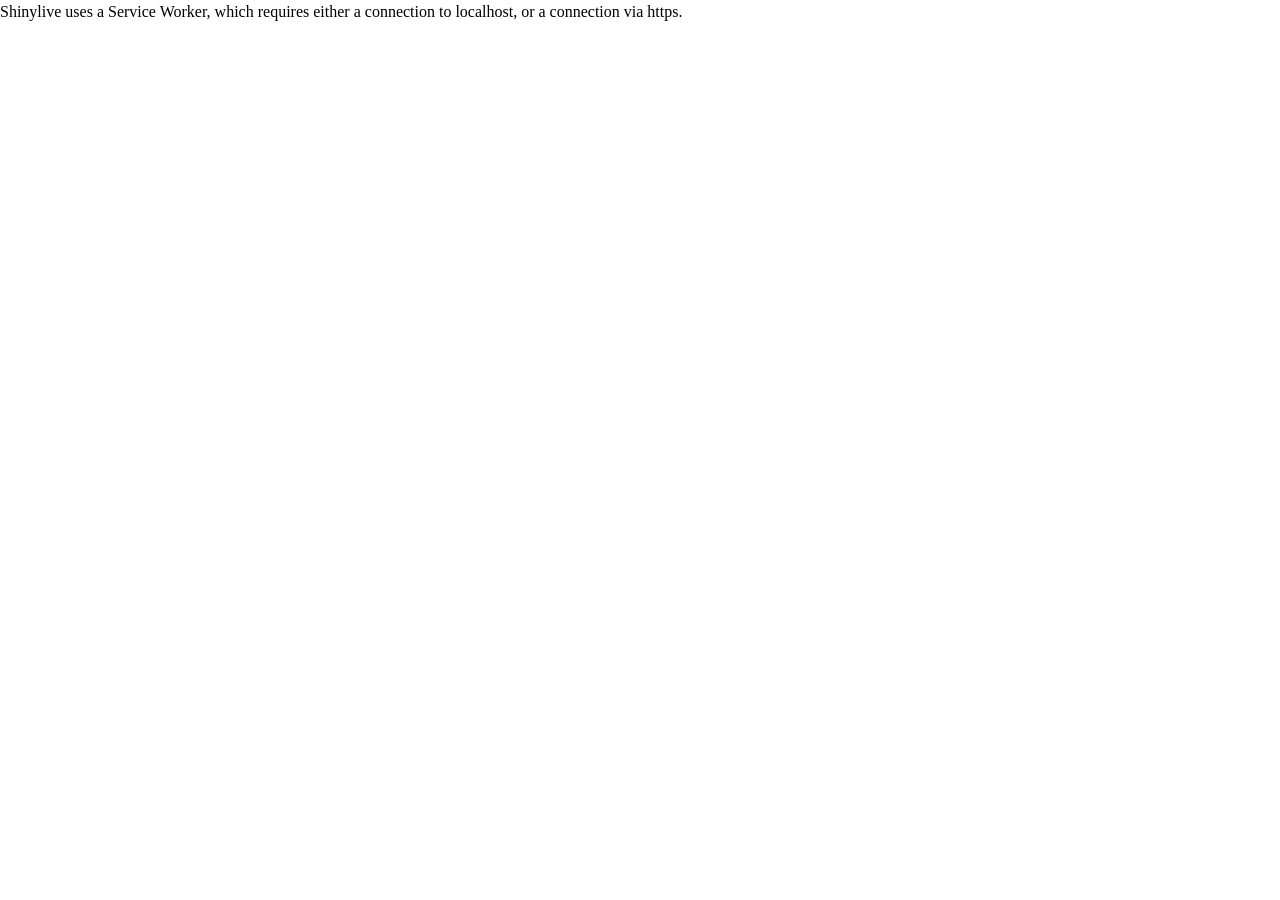
<file: pca_app/index.html>
<!doctype html>
<html lang="en">
  <head>
    <meta charset="UTF-8" />
    <meta name="viewport" content="width=device-width, initial-scale=1.0" />
    <title>Shiny App</title>
    <script
      src="./shinylive/load-shinylive-sw.js"
      type="module"
    ></script>
    <script type="module">
      import { runExportedApp } from "./shinylive/shinylive.js";

      const cleanupKey = "shinylive-cleanup-v1";

      async function resetOldShinyliveWorkers() {
        if (!("serviceWorker" in navigator)) {
          return false;
        }
        if (localStorage.getItem(cleanupKey) === "done") {
          return false;
        }

        const registrations = await navigator.serviceWorker.getRegistrations();
        const shinyliveRegistrations = registrations.filter((registration) =>
          registration.active && registration.active.scriptURL.includes("shinylive-sw.js")
        );

        if (shinyliveRegistrations.length === 0) {
          localStorage.setItem(cleanupKey, "done");
          return false;
        }

        await Promise.all(
          shinyliveRegistrations.map((registration) => registration.unregister())
        );
        localStorage.setItem(cleanupKey, "done");
        window.location.reload();
        return true;
      }

      async function startApp() {
        if (await resetOldShinyliveWorkers()) {
          return;
        }

        if ("serviceWorker" in navigator) {
          await navigator.serviceWorker.ready;
          if (!navigator.serviceWorker.controller) {
            window.location.reload();
            return;
          }
        }

        runExportedApp({
          id: "root",
          appEngine: "r",
          relPath: "",
        });
      }

      startApp();
    </script>
    <link rel="stylesheet" href="./shinylive/style-resets.css" />
    <link rel="stylesheet" href="./shinylive/shinylive.css" />
    
  </head>
  <body>
    
    <div style="height: 100vh; width: 100vw" id="root"></div>
    
  </body>
</html>
</file>
<file: pca_app/shinylive/shinylive.css>
/* Shinylive 0.10.8
// Copyright 2026 Posit, PBC */
/* src/Components/App.css */
@font-face {
  font-family: "Source Sans Pro";
  src: url("./SourceSansPro-Regular.otf-PVQ5ZP77.woff2") format("woff2");
  font-weight: normal;
  font-style: normal;
}
:root {
  --colors-grey: grey;
  --colors-blue: #007bc2;
  --colors-blue-dark: hsl(207, 69%, 35%);
  --colors-red: #c10000;
  --colors-white: white;
  --colors-bg: white;
  --colors-fg: #333;
  --font-face:
    "Source Sans Pro",
    Arial,
    Helvetica,
    sans-serif;
  --font-size: 14px;
  --font-mono-face:
    Menlo,
    Monaco,
    Consolas,
    "Liberation Mono",
    "Courier New",
    monospace;
  --font-mono-size: 12px;
  --panel-roundness: 5px;
  --button-roundness: 5px;
  --container-roundness: calc(var(--panel-roundness) * 1.4);
  --shadow-color: 0deg 0% 56%;
  --shadow-elevation-low:
    0.3px 0.4px 0.6px hsl(var(--shadow-color) / 0.34),
    0.5px 0.7px 1px -1.2px hsl(var(--shadow-color) / 0.34),
    1.2px 1.7px 2.3px -2.5px hsl(var(--shadow-color) / 0.34);
  --shadow-elevation-medium:
    0.3px 0.4px 0.6px hsl(var(--shadow-color) / 0.36),
    1px 1.4px 1.9px -0.8px hsl(var(--shadow-color) / 0.36),
    2.6px 3.4px 4.8px -1.7px hsl(var(--shadow-color) / 0.36),
    6.2px 8.3px 11.7px -2.5px hsl(var(--shadow-color) / 0.36);
}
.shinylive-container {
  --pad: 2px;
  height: 100%;
  width: 100%;
  min-height: 100px;
  min-width: 400px;
  padding: var(--pad);
  border-radius: var(--container-roundness);
  background-color: #e6e6e6;
}
.shinylive-container.viewer {
  --pad: 0;
  min-width: unset;
}
.shinylive-container > div {
  border-radius: var(--panel-roundness);
  background-color: var(--colors-bg);
}
.shinylive-example-selector {
  grid-area: exampleselector;
}
.shinylive-editor {
  grid-area: editor;
}
.shinylive-terminal {
  grid-area: terminal;
}
.shinylive-viewer {
  grid-area: viewer;
}
button {
  background-color: var(--colors-blue);
  color: var(--colors-white);
  font-family: var(--font-face);
  font-size: var(--font-size);
  border-style: solid;
  border-color: var(--colors-white);
  border-radius: var(--button-roundness);
  cursor: pointer;
  padding: 0.2rem 0.5rem;
}
button:disabled {
  cursor: default;
  background-color: #c8c8c8;
}
.shinylive-container.editor-cell {
  padding: 0;
}
.shinylive-container.editor-cell .shinylive-editor {
  border-bottom-right-radius: 0;
  border-bottom-left-radius: 0;
}
.shinylive-container.editor-cell .shinylive-output-cell {
  border-top: 2px solid #eeeff2;
  border-top-right-radius: 0;
  border-top-left-radius: 0;
}
.shinylive-container.editor-cell .shinylive-output-cell .rendered-html {
  padding: 2px 12px 3px 12px;
}
.shinylive-container.editor-cell .shinylive-output-cell pre.output-content {
  border-top-right-radius: 0;
  border-top-left-radius: 0;
  background-color: #eeeff2;
  font-size: 13px;
  line-height: 1.8;
  padding: 2px 12px 5px 12px;
  margin-bottom: 0;
  color: #666;
}
.shinylive-container.editor-cell .editor-container {
  padding: 0;
}
.shinylive-container.editor-cell .cm-scroller {
  padding: 12px 12px 4px 12px;
}

/* src/Components/ExampleSelector.css */
.shinylive-example-selector {
  padding: 3px 3px 3px 8px;
  font-family: var(--font-face);
  --indent: 8px;
  --divider-color: #f1f1f1;
}
.shinylive-example-selector > .categories {
  height: 100%;
  overflow-y: auto;
  padding: var(--indent);
}
.shinylive-example-selector > .categories .category-title {
  color: var(--colors-blue, blue);
  margin-top: calc(var(--indent) * 2);
}
.shinylive-example-selector .example {
  --v-pad: calc(var(--indent));
  --h-pad: calc(var(--indent) * 2);
  padding-left: var(--h-pad);
  padding-top: var(--v-pad);
  padding-bottom: var(--v-pad);
  cursor: default;
  position: relative;
  --sidebar-color: var(--colors-grey);
  --sidebar-indent: calc(var(--indent) / 1.3);
  --sidebar-w: 1px;
}
.shinylive-example-selector .example > a {
  text-decoration: unset;
  color: unset;
  cursor: unset;
}
.shinylive-example-selector .example:hover:not(.selected) {
  cursor: pointer;
}
.shinylive-example-selector .example.selected,
.shinylive-example-selector .example:hover {
  --sidebar-w: 4px;
}
.shinylive-example-selector .example.selected {
  --sidebar-color: var(--colors-blue, blue);
}
.shinylive-example-selector .example:before {
  content: "";
  position: absolute;
  height: 70%;
  top: 15%;
  width: var(--sidebar-w);
  border-radius: var(--button-roundness, 5px);
  left: calc(var(--sidebar-indent) - var(--sidebar-w) - 1px);
  background-color: var(--sidebar-color);
}
.shinylive-example-selector .example .title {
  font-weight: 500;
}
.shinylive-example-selector .example .about {
  color: var(--colors-grey, grey);
  font-size: small;
  font-style: italic;
  font-weight: 400;
}
.shinylive-example-selector > .categories > section > .divider {
  width: 100%;
  height: 1px;
  background-color: var(--divider-color);
}

/* src/Components/HeaderBar.css */
.HeaderBar {
  height: 30px;
  padding: 3px 8px;
  background-color: #007BC2;
  font-family: var(--font-face);
  font-size: 1.1rem;
  color: var(--colors-white);
  display: flex;
}
.HeaderBar > a.page-title {
  display: inherit;
  color: var(--colors-white);
  text-decoration: none;
  flex-direction: row;
  margin-right: auto;
}
.HeaderBar .shiny-logo {
  height: 22px;
  display: inline-block;
  margin-right: 6px;
  margin-left: 4px;
  margin-top: 1px;
}
.HeaderBar > div {
  flex-direction: row;
  margin-right: 1rem;
}
.HeaderBar button.code-run-button {
  border: none;
  font-size: 0.9rem;
  padding: 0.2rem 0.5rem;
  background-color: transparent;
  white-space: nowrap;
  fill: rgba(255, 255, 255, 0.8);
}
.HeaderBar button.code-run-button svg.shinylive-icon {
  font-size: 1em;
}
.HeaderBar button.code-run-button span.button-label {
  vertical-align: 0.15em;
  margin-left: 0.3em;
}
.HeaderBar .code-run-button:hover {
  color: var(--colors-white);
  fill: var(--colors-white);
}

/* src/Components/Icons.css */
.shinylive-icon {
  display: inline-block;
  height: 1em;
}

/* src/Components/OutputCell.css */
.shinylive-output-cell div.rendered-html table {
  border: none;
  border-collapse: collapse;
  border-spacing: 0;
  color: black;
  font-size: 90%;
  table-layout: fixed;
}
.shinylive-output-cell div.rendered-html thead {
  border-bottom: 1px solid black;
  vertical-align: bottom;
}
.shinylive-output-cell div.rendered-html tr,
.shinylive-output-cell div.rendered-html th,
.shinylive-output-cell div.rendered-html td {
  text-align: right;
  vertical-align: middle;
  padding: 0.5em 0.5em;
  line-height: normal;
  white-space: normal;
  max-width: none;
  border: none;
}
.shinylive-output-cell div.rendered-html th {
  font-weight: bold;
}
.shinylive-output-cell div.rendered-html tbody tr:nth-child(odd) {
  background: #f5f5f5;
}
.shinylive-output-cell div.rendered-html tbody tr:hover {
  background: rgba(66, 165, 245, 0.2);
}

/* src/Components/ResizableGrid/ResizableGrid.css */
.ResizableGrid {
  --pad: 2px;
  --panel-gap: 3px;
  --sizer-margin-offset: calc(-1 * var(--panel-gap));
  --expansion-scale: 3;
  height: 100%;
  width: 100%;
  min-height: 80px;
  min-width: 400px;
  display: grid;
  padding: 0;
  gap: var(--panel-gap);
  position: relative;
}
.ResizableGrid > * {
  min-width: 0;
  min-height: 0;
}
div.ResizableGrid--col-sizer,
div.ResizableGrid--row-sizer {
  opacity: 0;
  position: relative;
  transition: transform 1s 0.5s;
}
.ResizableGrid--col-sizer {
  grid-row: 1/-1;
  width: var(--panel-gap);
  margin-left: var(--sizer-margin-offset);
  height: 100%;
  cursor: ew-resize;
}
.ResizableGrid--row-sizer {
  grid-column: 1/-1;
  height: var(--panel-gap);
  margin-top: var(--sizer-margin-offset);
  width: 100%;
  cursor: ns-resize;
}
.ResizableGrid--col-sizer:hover,
.ResizableGrid--row-sizer:hover {
  z-index: 9999;
  transition: transform 0s;
}
.ResizableGrid--col-sizer:hover {
  transform: scaleX(var(--expansion-scale));
}
.ResizableGrid--row-sizer:hover {
  transform: scaleY(var(--expansion-scale));
}
div#size-detection-cell {
  width: 100%;
  height: 100%;
  grid-row: 1/-1;
  grid-column: 1/-1;
}

/* node_modules/xterm/css/xterm.css */
.xterm {
  cursor: text;
  position: relative;
  user-select: none;
  -ms-user-select: none;
  -webkit-user-select: none;
}
.xterm.focus,
.xterm:focus {
  outline: none;
}
.xterm .xterm-helpers {
  position: absolute;
  top: 0;
  z-index: 5;
}
.xterm .xterm-helper-textarea {
  padding: 0;
  border: 0;
  margin: 0;
  position: absolute;
  opacity: 0;
  left: -9999em;
  top: 0;
  width: 0;
  height: 0;
  z-index: -5;
  white-space: nowrap;
  overflow: hidden;
  resize: none;
}
.xterm .composition-view {
  background: #000;
  color: #FFF;
  display: none;
  position: absolute;
  white-space: nowrap;
  z-index: 1;
}
.xterm .composition-view.active {
  display: block;
}
.xterm .xterm-viewport {
  background-color: #000;
  overflow-y: scroll;
  cursor: default;
  position: absolute;
  right: 0;
  left: 0;
  top: 0;
  bottom: 0;
}
.xterm .xterm-screen {
  position: relative;
}
.xterm .xterm-screen canvas {
  position: absolute;
  left: 0;
  top: 0;
}
.xterm .xterm-scroll-area {
  visibility: hidden;
}
.xterm-char-measure-element {
  display: inline-block;
  visibility: hidden;
  position: absolute;
  top: 0;
  left: -9999em;
  line-height: normal;
}
.xterm.enable-mouse-events {
  cursor: default;
}
.xterm.xterm-cursor-pointer,
.xterm .xterm-cursor-pointer {
  cursor: pointer;
}
.xterm.column-select.focus {
  cursor: crosshair;
}
.xterm .xterm-accessibility,
.xterm .xterm-message {
  position: absolute;
  left: 0;
  top: 0;
  bottom: 0;
  right: 0;
  z-index: 10;
  color: transparent;
  pointer-events: none;
}
.xterm .live-region {
  position: absolute;
  left: -9999px;
  width: 1px;
  height: 1px;
  overflow: hidden;
}
.xterm-dim {
  opacity: 1 !important;
}
.xterm-underline-1 {
  text-decoration: underline;
}
.xterm-underline-2 {
  text-decoration: double underline;
}
.xterm-underline-3 {
  text-decoration: wavy underline;
}
.xterm-underline-4 {
  text-decoration: dotted underline;
}
.xterm-underline-5 {
  text-decoration: dashed underline;
}
.xterm-overline {
  text-decoration: overline;
}
.xterm-overline.xterm-underline-1 {
  text-decoration: overline underline;
}
.xterm-overline.xterm-underline-2 {
  text-decoration: overline double underline;
}
.xterm-overline.xterm-underline-3 {
  text-decoration: overline wavy underline;
}
.xterm-overline.xterm-underline-4 {
  text-decoration: overline dotted underline;
}
.xterm-overline.xterm-underline-5 {
  text-decoration: overline dashed underline;
}
.xterm-strikethrough {
  text-decoration: line-through;
}
.xterm-screen .xterm-decoration-container .xterm-decoration {
  z-index: 6;
  position: absolute;
}
.xterm-screen .xterm-decoration-container .xterm-decoration.xterm-decoration-top-layer {
  z-index: 7;
}
.xterm-decoration-overview-ruler {
  z-index: 8;
  position: absolute;
  top: 0;
  right: 0;
  pointer-events: none;
}
.xterm-decoration-top {
  z-index: 2;
  position: relative;
}

/* src/Components/Terminal.css */
.shinylive-terminal.terminal {
  height: 100%;
  position: relative;
  overflow: hidden;
  padding: 0.5rem;
  --color: #333;
  --background: white;
  --size: 1;
  --font:
    Menlo,
    Monaco,
    Consolas,
    "Liberation Mono",
    "Courier New",
    monospace;
}
.xterm {
  padding: 8px;
}

/* src/Components/LoadingAnimation.css */
.loading-animation {
  --animation-start-color: #fafafa;
  --animation-end-color: #cccccc;
  --hex-width: 16px;
  background-color: inherit;
  box-shadow: inherit;
  text-align: center;
  font-size: 0;
  -webkit-animation: loading-animation-fade-in 1s;
  animation: loading-animation-fade-in 1s;
}
.loading-animation .hex {
  display: inline-block;
  position: relative;
  width: var(--hex-width);
  height: calc(0.57735 * var(--hex-width));
  margin: calc(0.216 * var(--hex-width)) calc(var(--hex-width) / 12);
  background-color: var(--animation-start-color);
  vertical-align: middle;
  -webkit-animation: loading-animation-pulse 3.75s infinite;
  animation: loading-animation-pulse 3.75s infinite;
}
.loading-animation .hex::before,
.loading-animation .hex::after {
  content: "";
  display: block;
  position: absolute;
  width: calc(0.7071 * var(--hex-width));
  height: calc(0.7071 * var(--hex-width));
  background-color: inherit;
  transform-origin: 0 0;
  transform: scaleY(0.57735) rotate(-45deg);
  animation: inherit;
}
.loading-animation .hex::before {
  top: 0;
}
.loading-animation .hex::after {
  top: calc(0.57735 * var(--hex-width));
}
.loading-animation .hex:nth-of-type(2n) {
  -webkit-animation-delay: 0s;
  animation-delay: 0s;
}
.loading-animation .hex:nth-of-type(2n+1) {
  -webkit-animation-delay: -1.1s;
  animation-delay: -1.05s;
}
.loading-animation .hex:nth-of-type(2n+2) {
  -webkit-animation-delay: -1.97s;
  animation-delay: -1.97s;
}
.loading-animation .hex:nth-of-type(2n+3) {
  -webkit-animation-delay: -1.8s;
  animation-delay: -1.8s;
}
.loading-animation .hex:nth-of-type(2n+4) {
  -webkit-animation-delay: -1.1s;
  animation-delay: -1.1s;
}
.loading-animation .hex:nth-of-type(2n+5) {
  -webkit-animation-delay: -1.1s;
  animation-delay: -1.1s;
}
.loading-animation .hex:nth-of-type(2n+6) {
  -webkit-animation-delay: -1.8s;
  animation-delay: -1.8s;
}
.loading-animation .hex:nth-of-type(2n+7) {
  -webkit-animation-delay: -1.7s;
  animation-delay: -1.7s;
}
.loading-animation .hex:nth-of-type(2n+8) {
  -webkit-animation-delay: -1.2s;
  animation-delay: -1.2s;
}
.loading-animation .hex:nth-of-type(2n+9) {
  -webkit-animation-delay: -1.3s;
  animation-delay: -1.3s;
}
.loading-animation .hex:nth-of-type(2n+11) {
  -webkit-animation-delay: -1.6s;
  animation-delay: -1.6s;
}
.loading-animation .hex:nth-of-type(2n+12) {
  -webkit-animation-delay: -1.6s;
  animation-delay: -1.6s;
}
.loading-animation .hex:nth-of-type(2n+13) {
  -webkit-animation-delay: -1.3s;
  animation-delay: -1.3s;
}
.loading-animation .hex:nth-of-type(2n+14) {
  -webkit-animation-delay: -1.3s;
  animation-delay: -1.3s;
}
.loading-animation .hex:nth-of-type(2n+15) {
  -webkit-animation-delay: -1.5s;
  animation-delay: -1.5s;
}
.loading-animation .hex:nth-of-type(2n+16) {
  -webkit-animation-delay: -1.5s;
  animation-delay: -1.5s;
}
.loading-animation .hex:nth-of-type(2n+17) {
  -webkit-animation-delay: -1.3s;
  animation-delay: -1.3s;
}
.loading-animation .hex:nth-of-type(2n+18) {
  -webkit-animation-delay: -1.4s;
  animation-delay: -1.4s;
}
.loading-animation .hex:nth-of-type(2n+19) {
  -webkit-animation-delay: -1.45s;
  animation-delay: -1.45s;
}
.loading-animation .spacer {
  display: inline-block;
  width: calc(var(--hex-width) * 14 / 12);
}
@keyframes loading-animation-pulse {
  0% {
    background-color: var(--animation-start-color);
  }
  50% {
    background-color: var(--animation-end-color);
  }
  100% {
    background-color: var(--animation-start-color);
  }
}
@keyframes loading-animation-fade-in {
  0% {
    opacity: 0;
  }
  20% {
    opacity: 0;
  }
  100% {
    opacity: 1;
  }
}

/* src/Components/Viewer.css */
.shinylive-viewer {
  height: 100%;
  width: 100%;
  position: relative;
}
.app-frame {
  border-radius: var(--panel-roundness);
  border: 0;
}
.shinylive-viewer iframe {
  background-color: white;
  width: 100%;
  height: 100%;
  display: block;
}
.shinylive-viewer .loading-wrapper {
  overflow: auto;
  background-color: white;
  position: absolute;
  height: 100%;
  width: 100%;
  top: 0px;
  left: 0px;
  display: flex;
  justify-content: center;
  align-items: center;
}
.shinylive-viewer .loading-wrapper.loading-wrapper-error {
  justify-content: left;
}
.shinylive-viewer .loading-wrapper .error-alert {
  text-align: center;
  font-size: 1.4rem;
  font-family: var(--font-face);
  -webkit-animation: loading-animation-fade-in 0.5s;
  animation: loading-animation-fade-in 0.5s;
}
.shinylive-viewer .loading-wrapper .error-alert .error-icon {
  display: inline-block;
  text-align: center;
  width: 85px;
  margin-bottom: 0.5rem;
}
.shinylive-viewer .loading-wrapper .error-alert .error-log {
  font-size: 0.7rem;
  text-align: left;
  padding: 0.3rem;
}
@keyframes loading-animation-fade-in {
  0% {
    opacity: 0;
  }
  100% {
    opacity: 1;
  }
}

/* node_modules/balloon-css/balloon.min.css */
:root {
  --balloon-border-radius: 2px;
  --balloon-color: rgba(16,16,16,0.95);
  --balloon-text-color: #fff;
  --balloon-font-size: 12px;
  --balloon-move: 4px;
}
button[aria-label][data-balloon-pos] {
  overflow: visible;
}
[aria-label][data-balloon-pos] {
  position: relative;
  cursor: pointer;
}
[aria-label][data-balloon-pos]:after {
  opacity: 0;
  pointer-events: none;
  transition: all 0.18s ease-out 0.18s;
  text-indent: 0;
  font-family:
    -apple-system,
    BlinkMacSystemFont,
    "Segoe UI",
    Roboto,
    Oxygen,
    Ubuntu,
    Cantarell,
    "Open Sans",
    "Helvetica Neue",
    sans-serif;
  font-weight: normal;
  font-style: normal;
  text-shadow: none;
  font-size: var(--balloon-font-size);
  background: var(--balloon-color);
  border-radius: 2px;
  color: var(--balloon-text-color);
  border-radius: var(--balloon-border-radius);
  content: attr(aria-label);
  padding: .5em 1em;
  position: absolute;
  white-space: nowrap;
  z-index: 10;
}
[aria-label][data-balloon-pos]:before {
  width: 0;
  height: 0;
  border: 5px solid transparent;
  border-top-color: var(--balloon-color);
  opacity: 0;
  pointer-events: none;
  transition: all 0.18s ease-out 0.18s;
  content: "";
  position: absolute;
  z-index: 10;
}
[aria-label][data-balloon-pos]:hover:before,
[aria-label][data-balloon-pos]:hover:after,
[aria-label][data-balloon-pos][data-balloon-visible]:before,
[aria-label][data-balloon-pos][data-balloon-visible]:after,
[aria-label][data-balloon-pos]:not([data-balloon-nofocus]):focus:before,
[aria-label][data-balloon-pos]:not([data-balloon-nofocus]):focus:after {
  opacity: 1;
  pointer-events: none;
}
[aria-label][data-balloon-pos].font-awesome:after {
  font-family:
    FontAwesome,
    -apple-system,
    BlinkMacSystemFont,
    "Segoe UI",
    Roboto,
    Oxygen,
    Ubuntu,
    Cantarell,
    "Open Sans",
    "Helvetica Neue",
    sans-serif;
}
[aria-label][data-balloon-pos][data-balloon-break]:after {
  white-space: pre;
}
[aria-label][data-balloon-pos][data-balloon-break][data-balloon-length]:after {
  white-space: pre-line;
  word-break: break-word;
}
[aria-label][data-balloon-pos][data-balloon-blunt]:before,
[aria-label][data-balloon-pos][data-balloon-blunt]:after {
  transition: none;
}
[aria-label][data-balloon-pos][data-balloon-pos=up]:hover:after,
[aria-label][data-balloon-pos][data-balloon-pos=up][data-balloon-visible]:after,
[aria-label][data-balloon-pos][data-balloon-pos=down]:hover:after,
[aria-label][data-balloon-pos][data-balloon-pos=down][data-balloon-visible]:after {
  transform: translate(-50%, 0);
}
[aria-label][data-balloon-pos][data-balloon-pos=up]:hover:before,
[aria-label][data-balloon-pos][data-balloon-pos=up][data-balloon-visible]:before,
[aria-label][data-balloon-pos][data-balloon-pos=down]:hover:before,
[aria-label][data-balloon-pos][data-balloon-pos=down][data-balloon-visible]:before {
  transform: translate(-50%, 0);
}
[aria-label][data-balloon-pos][data-balloon-pos*=-left]:after {
  left: 0;
}
[aria-label][data-balloon-pos][data-balloon-pos*=-left]:before {
  left: 5px;
}
[aria-label][data-balloon-pos][data-balloon-pos*=-right]:after {
  right: 0;
}
[aria-label][data-balloon-pos][data-balloon-pos*=-right]:before {
  right: 5px;
}
[aria-label][data-balloon-pos][data-balloon-po*=-left]:hover:after,
[aria-label][data-balloon-pos][data-balloon-po*=-left][data-balloon-visible]:after,
[aria-label][data-balloon-pos][data-balloon-pos*=-right]:hover:after,
[aria-label][data-balloon-pos][data-balloon-pos*=-right][data-balloon-visible]:after {
  transform: translate(0, 0);
}
[aria-label][data-balloon-pos][data-balloon-po*=-left]:hover:before,
[aria-label][data-balloon-pos][data-balloon-po*=-left][data-balloon-visible]:before,
[aria-label][data-balloon-pos][data-balloon-pos*=-right]:hover:before,
[aria-label][data-balloon-pos][data-balloon-pos*=-right][data-balloon-visible]:before {
  transform: translate(0, 0);
}
[aria-label][data-balloon-pos][data-balloon-pos^=up]:before,
[aria-label][data-balloon-pos][data-balloon-pos^=up]:after {
  bottom: 100%;
  transform-origin: top;
  transform: translate(0, var(--balloon-move));
}
[aria-label][data-balloon-pos][data-balloon-pos^=up]:after {
  margin-bottom: 10px;
}
[aria-label][data-balloon-pos][data-balloon-pos=up]:before,
[aria-label][data-balloon-pos][data-balloon-pos=up]:after {
  left: 50%;
  transform: translate(-50%, var(--balloon-move));
}
[aria-label][data-balloon-pos][data-balloon-pos^=down]:before,
[aria-label][data-balloon-pos][data-balloon-pos^=down]:after {
  top: 100%;
  transform: translate(0, calc(var(--balloon-move) * -1));
}
[aria-label][data-balloon-pos][data-balloon-pos^=down]:after {
  margin-top: 10px;
}
[aria-label][data-balloon-pos][data-balloon-pos^=down]:before {
  width: 0;
  height: 0;
  border: 5px solid transparent;
  border-bottom-color: var(--balloon-color);
}
[aria-label][data-balloon-pos][data-balloon-pos=down]:after,
[aria-label][data-balloon-pos][data-balloon-pos=down]:before {
  left: 50%;
  transform: translate(-50%, calc(var(--balloon-move) * -1));
}
[aria-label][data-balloon-pos][data-balloon-pos=left]:hover:after,
[aria-label][data-balloon-pos][data-balloon-pos=left][data-balloon-visible]:after,
[aria-label][data-balloon-pos][data-balloon-pos=right]:hover:after,
[aria-label][data-balloon-pos][data-balloon-pos=right][data-balloon-visible]:after {
  transform: translate(0, -50%);
}
[aria-label][data-balloon-pos][data-balloon-pos=left]:hover:before,
[aria-label][data-balloon-pos][data-balloon-pos=left][data-balloon-visible]:before,
[aria-label][data-balloon-pos][data-balloon-pos=right]:hover:before,
[aria-label][data-balloon-pos][data-balloon-pos=right][data-balloon-visible]:before {
  transform: translate(0, -50%);
}
[aria-label][data-balloon-pos][data-balloon-pos=left]:after,
[aria-label][data-balloon-pos][data-balloon-pos=left]:before {
  right: 100%;
  top: 50%;
  transform: translate(var(--balloon-move), -50%);
}
[aria-label][data-balloon-pos][data-balloon-pos=left]:after {
  margin-right: 10px;
}
[aria-label][data-balloon-pos][data-balloon-pos=left]:before {
  width: 0;
  height: 0;
  border: 5px solid transparent;
  border-left-color: var(--balloon-color);
}
[aria-label][data-balloon-pos][data-balloon-pos=right]:after,
[aria-label][data-balloon-pos][data-balloon-pos=right]:before {
  left: 100%;
  top: 50%;
  transform: translate(calc(var(--balloon-move) * -1), -50%);
}
[aria-label][data-balloon-pos][data-balloon-pos=right]:after {
  margin-left: 10px;
}
[aria-label][data-balloon-pos][data-balloon-pos=right]:before {
  width: 0;
  height: 0;
  border: 5px solid transparent;
  border-right-color: var(--balloon-color);
}
[aria-label][data-balloon-pos][data-balloon-length]:after {
  white-space: normal;
}
[aria-label][data-balloon-pos][data-balloon-length=small]:after {
  width: 80px;
}
[aria-label][data-balloon-pos][data-balloon-length=medium]:after {
  width: 150px;
}
[aria-label][data-balloon-pos][data-balloon-length=large]:after {
  width: 260px;
}
[aria-label][data-balloon-pos][data-balloon-length=xlarge]:after {
  width: 380px;
}
@media screen and (max-width: 768px) {
  [aria-label][data-balloon-pos][data-balloon-length=xlarge]:after {
    width: 90vw;
  }
}
[aria-label][data-balloon-pos][data-balloon-length=fit]:after {
  width: 100%;
}

/* src/Components/Editor.css */
.shinylive-editor {
  --bg-light-shade-color: #f6f6f6;
  --button-gray-color: #999;
  --button-hover-color: #hsl(207, 69%, 25%);
  --border-color: #aaa;
  --pad: 5px;
  display: grid;
  grid-template-rows: auto 1fr;
  grid-template-areas: "header" "editor";
  position: relative;
}
.ResizableGrid.editor-viewer.layout-vertical:not(.been-dragged) > .shinylive-editor {
  max-height: 800px;
}
.editor-header {
  grid-area: header;
}
.editor-container {
  grid-area: editor;
}
.shinylive-editor > div {
  min-width: 0;
  min-height: 0;
}
.editor-header {
  display: flex;
  padding-top: var(--pad);
  padding-left: var(--pad);
  padding-right: var(--pad);
  justify-content: space-between;
  align-items: flex-end;
  border-bottom: 1px solid var(--border-color);
}
.editor-files > button {
  font-size: 14px;
  font-family: var(--font-face);
  height: 26px;
  background-color: var(--bg-light-shade-color);
  color: #444;
  border: 1px solid #ddd;
  border-top-left-radius: 3px;
  border-top-right-radius: 3px;
  border-bottom: none;
  border-bottom-left-radius: 0;
  border-bottom-right-radius: 0;
  padding: 0 2px;
}
.editor-files button svg {
  vertical-align: unset;
}
.editor-filename {
  padding: 0 4px;
}
.editor-files > button.selected {
  color: black;
  background-color: var(--colors-bg);
  border-color: var(--border-color);
  position: relative;
  cursor: text;
}
.editor-files > button.selected::after {
  content: "";
  width: 100%;
  height: 4px;
  background-color: var(--colors-bg);
  position: absolute;
  bottom: -3px;
  left: 0;
  border-bottom-color: var(--colors-bg);
}
.editor-files > button.selected > input {
  width: 100%;
  font-size: 14px;
  font-family: var(--font-face);
  height: 26px;
  position: absolute;
  left: 4px;
  bottom: -0.5px;
  outline: none;
  border: none;
  color: var(--colors-blue);
  background-color: transparent;
}
.editor-files > button.selected > input.invalid-filename {
  color: var(--colors-red);
}
.editor-files > button > .editor-closebutton {
  width: 1.2rem;
  display: inline-block;
  color: var(--button-gray-color);
  font-weight: bold;
}
.editor-files > button.selected > .editor-closebutton + input {
  width: calc(100% - 21px);
}
.editor-files > .editor-addtab {
  border-color: rgba(0, 0, 0, 0);
  display: inline-block;
  line-height: 1rem;
  margin-left: 0.5rem;
  padding: 0;
}
.editor-files .editor-addbutton,
.editor-files .editor-uploadbutton {
  display: inline-block;
  color: var(--button-gray-color);
  fill: var(--button-gray-color);
  background-color: inherit;
  font-size: 1.2rem;
  font-weight: bold;
  padding: 0 0.3rem;
}
.editor-files .editor-uploadbutton {
  font-size: 0.7rem;
}
.editor-files .editor-closebutton:hover,
.editor-files .editor-addbutton:hover,
.editor-files .editor-uploadbutton:hover {
  color: var(--button-hover-color);
  fill: var(--button-hover-color);
  cursor: pointer;
}
.editor-container {
  padding: var(--pad);
  position: relative;
}
.editor-container .cm-editor {
  height: 100%;
}
.editor-container .cm-editor.cm-focused {
  outline: none;
}
.editor-container .cm-editor .cm-scroller {
  font-family: var(--font-mono-face);
  font-size: var(--font-mono-size);
}
.editor-container .cm-gutters {
  color: #aaa;
  background-color: var(--colors-bg);
  border-right: 1px solid #eee;
  padding-right: 4px;
}
.editor-container .cm-activeLineGutter {
  background-color: var(--colors-bg);
}
.editor-container .cm-tooltip {
  font-family: var(--font-face);
  font-size: var(--font-size);
}
.editor-container .cm-tooltip code {
  font-family: var(--font-mono-face);
  font-size: var(--font-mono-size);
  white-space: pre-wrap;
}
.editor-container .cm-diagnostic {
  font-family: var(--font-mono-face);
  font-size: var(--font-mono-size);
}
.editor-container .cm-signature-signature {
  font-family: var(--font-mono-face);
}
.editor-container .docstring {
  padding: 3px 6px;
  max-width: 650px;
  max-height: 300px;
  overflow-y: auto;
}
.editor-container .docstring pre {
  white-space: pre-wrap;
}
.editor-container .docstring h2 {
  font-size: 1.2em;
  font-weight: 600;
}
.shinylive-editor button.code-run-button {
  border: none;
  font-size: 0.8rem;
  padding: 0.2rem 0.5rem;
  background-color: transparent;
  white-space: nowrap;
}
.shinylive-editor .code-run-button:hover {
  color: var(--button-hover-color);
  fill: var(--button-hover-color);
}
.editor-header .code-run-button {
  align-self: center;
  color: var(--button-gray-color);
  fill: var(--button-gray-color);
}
.shinylive-editor .floating-buttons .code-run-button {
  position: absolute;
  top: 0;
  right: 0;
  border: 0;
  margin-top: 5px;
  margin-right: 5px;
  opacity: 0;
}
.shinylive-editor:hover .floating-buttons .code-run-button {
  color: var(--button-gray-color);
  fill: var(--button-gray-color);
  opacity: 1;
}
.shinylive-editor .floating-buttons .code-run-button:hover {
  color: var(--button-hover-color);
  fill: var(--button-hover-color);
}

/* src/Components/ShareModal.css */
.ShareModal {
  position: absolute;
  top: 50px;
  left: 50px;
  width: 600px;
  font-family: var(--font-face);
  background: white;
  border: 1px solid #ccc;
  border-radius: 5px;
  padding: 8px 14px;
  transition: 0.4s ease-out;
  box-shadow: 0.5rem 0.5rem 2rem rgb(0 0 0 / 30%);
  z-index: 10;
}
.ShareModal .ShareModal--item {
  padding-bottom: 10px;
}
.ShareModal .ShareModal--item .ShareModal--checkbox {
  margin-left: 1em;
  font-size: 0.9em;
}
.ShareModal .ShareModal--row {
  display: flex;
}
.ShareModal .ShareModal--row label {
  display: flex;
  align-items: center;
}
.ShareModal .ShareModal--row label span {
  margin-left: 0.3em;
}
.ShareModal .ShareModal--row .ShareModal--url {
  display: inline-flex;
  position: relative;
  vertical-align: top;
  width: 100%;
}
.ShareModal .ShareModal--row .ShareModal--url .ShareModal--urlinput {
  font-family: var(--font-mono-face);
  font-size: var(--font-mono-size);
  width: 100%;
  margin-right: 12px;
}
.ShareModal-overlay {
  opacity: 0.5;
  background: #000;
  width: 100%;
  height: 100%;
  z-index: 9;
  top: 0;
  left: 0;
  position: fixed;
}
/*! Bundled license information:

xterm/css/xterm.css:
  (**
   * Copyright (c) 2014 The xterm.js authors. All rights reserved.
   * Copyright (c) 2012-2013, Christopher Jeffrey (MIT License)
   * https://github.com/chjj/term.js
   * @license MIT
   *
   * Permission is hereby granted, free of charge, to any person obtaining a copy
   * of this software and associated documentation files (the "Software"), to deal
   * in the Software without restriction, including without limitation the rights
   * to use, copy, modify, merge, publish, distribute, sublicense, and/or sell
   * copies of the Software, and to permit persons to whom the Software is
   * furnished to do so, subject to the following conditions:
   *
   * The above copyright notice and this permission notice shall be included in
   * all copies or substantial portions of the Software.
   *
   * THE SOFTWARE IS PROVIDED "AS IS", WITHOUT WARRANTY OF ANY KIND, EXPRESS OR
   * IMPLIED, INCLUDING BUT NOT LIMITED TO THE WARRANTIES OF MERCHANTABILITY,
   * FITNESS FOR A PARTICULAR PURPOSE AND NONINFRINGEMENT. IN NO EVENT SHALL THE
   * AUTHORS OR COPYRIGHT HOLDERS BE LIABLE FOR ANY CLAIM, DAMAGES OR OTHER
   * LIABILITY, WHETHER IN AN ACTION OF CONTRACT, TORT OR OTHERWISE, ARISING FROM,
   * OUT OF OR IN CONNECTION WITH THE SOFTWARE OR THE USE OR OTHER DEALINGS IN
   * THE SOFTWARE.
   *
   * Originally forked from (with the author's permission):
   *   Fabrice Bellard's javascript vt100 for jslinux:
   *   http://bellard.org/jslinux/
   *   Copyright (c) 2011 Fabrice Bellard
   *   The original design remains. The terminal itself
   *   has been extended to include xterm CSI codes, among
   *   other features.
   *)
*/
</file>
<file: splines_app/shinylive/shinylive.css>
/* Shinylive 0.10.8
// Copyright 2026 Posit, PBC */
/* src/Components/App.css */
@font-face {
  font-family: "Source Sans Pro";
  src: url("./SourceSansPro-Regular.otf-PVQ5ZP77.woff2") format("woff2");
  font-weight: normal;
  font-style: normal;
}
:root {
  --colors-grey: grey;
  --colors-blue: #007bc2;
  --colors-blue-dark: hsl(207, 69%, 35%);
  --colors-red: #c10000;
  --colors-white: white;
  --colors-bg: white;
  --colors-fg: #333;
  --font-face:
    "Source Sans Pro",
    Arial,
    Helvetica,
    sans-serif;
  --font-size: 14px;
  --font-mono-face:
    Menlo,
    Monaco,
    Consolas,
    "Liberation Mono",
    "Courier New",
    monospace;
  --font-mono-size: 12px;
  --panel-roundness: 5px;
  --button-roundness: 5px;
  --container-roundness: calc(var(--panel-roundness) * 1.4);
  --shadow-color: 0deg 0% 56%;
  --shadow-elevation-low:
    0.3px 0.4px 0.6px hsl(var(--shadow-color) / 0.34),
    0.5px 0.7px 1px -1.2px hsl(var(--shadow-color) / 0.34),
    1.2px 1.7px 2.3px -2.5px hsl(var(--shadow-color) / 0.34);
  --shadow-elevation-medium:
    0.3px 0.4px 0.6px hsl(var(--shadow-color) / 0.36),
    1px 1.4px 1.9px -0.8px hsl(var(--shadow-color) / 0.36),
    2.6px 3.4px 4.8px -1.7px hsl(var(--shadow-color) / 0.36),
    6.2px 8.3px 11.7px -2.5px hsl(var(--shadow-color) / 0.36);
}
.shinylive-container {
  --pad: 2px;
  height: 100%;
  width: 100%;
  min-height: 100px;
  min-width: 400px;
  padding: var(--pad);
  border-radius: var(--container-roundness);
  background-color: #e6e6e6;
}
.shinylive-container.viewer {
  --pad: 0;
  min-width: unset;
}
.shinylive-container > div {
  border-radius: var(--panel-roundness);
  background-color: var(--colors-bg);
}
.shinylive-example-selector {
  grid-area: exampleselector;
}
.shinylive-editor {
  grid-area: editor;
}
.shinylive-terminal {
  grid-area: terminal;
}
.shinylive-viewer {
  grid-area: viewer;
}
button {
  background-color: var(--colors-blue);
  color: var(--colors-white);
  font-family: var(--font-face);
  font-size: var(--font-size);
  border-style: solid;
  border-color: var(--colors-white);
  border-radius: var(--button-roundness);
  cursor: pointer;
  padding: 0.2rem 0.5rem;
}
button:disabled {
  cursor: default;
  background-color: #c8c8c8;
}
.shinylive-container.editor-cell {
  padding: 0;
}
.shinylive-container.editor-cell .shinylive-editor {
  border-bottom-right-radius: 0;
  border-bottom-left-radius: 0;
}
.shinylive-container.editor-cell .shinylive-output-cell {
  border-top: 2px solid #eeeff2;
  border-top-right-radius: 0;
  border-top-left-radius: 0;
}
.shinylive-container.editor-cell .shinylive-output-cell .rendered-html {
  padding: 2px 12px 3px 12px;
}
.shinylive-container.editor-cell .shinylive-output-cell pre.output-content {
  border-top-right-radius: 0;
  border-top-left-radius: 0;
  background-color: #eeeff2;
  font-size: 13px;
  line-height: 1.8;
  padding: 2px 12px 5px 12px;
  margin-bottom: 0;
  color: #666;
}
.shinylive-container.editor-cell .editor-container {
  padding: 0;
}
.shinylive-container.editor-cell .cm-scroller {
  padding: 12px 12px 4px 12px;
}

/* src/Components/ExampleSelector.css */
.shinylive-example-selector {
  padding: 3px 3px 3px 8px;
  font-family: var(--font-face);
  --indent: 8px;
  --divider-color: #f1f1f1;
}
.shinylive-example-selector > .categories {
  height: 100%;
  overflow-y: auto;
  padding: var(--indent);
}
.shinylive-example-selector > .categories .category-title {
  color: var(--colors-blue, blue);
  margin-top: calc(var(--indent) * 2);
}
.shinylive-example-selector .example {
  --v-pad: calc(var(--indent));
  --h-pad: calc(var(--indent) * 2);
  padding-left: var(--h-pad);
  padding-top: var(--v-pad);
  padding-bottom: var(--v-pad);
  cursor: default;
  position: relative;
  --sidebar-color: var(--colors-grey);
  --sidebar-indent: calc(var(--indent) / 1.3);
  --sidebar-w: 1px;
}
.shinylive-example-selector .example > a {
  text-decoration: unset;
  color: unset;
  cursor: unset;
}
.shinylive-example-selector .example:hover:not(.selected) {
  cursor: pointer;
}
.shinylive-example-selector .example.selected,
.shinylive-example-selector .example:hover {
  --sidebar-w: 4px;
}
.shinylive-example-selector .example.selected {
  --sidebar-color: var(--colors-blue, blue);
}
.shinylive-example-selector .example:before {
  content: "";
  position: absolute;
  height: 70%;
  top: 15%;
  width: var(--sidebar-w);
  border-radius: var(--button-roundness, 5px);
  left: calc(var(--sidebar-indent) - var(--sidebar-w) - 1px);
  background-color: var(--sidebar-color);
}
.shinylive-example-selector .example .title {
  font-weight: 500;
}
.shinylive-example-selector .example .about {
  color: var(--colors-grey, grey);
  font-size: small;
  font-style: italic;
  font-weight: 400;
}
.shinylive-example-selector > .categories > section > .divider {
  width: 100%;
  height: 1px;
  background-color: var(--divider-color);
}

/* src/Components/HeaderBar.css */
.HeaderBar {
  height: 30px;
  padding: 3px 8px;
  background-color: #007BC2;
  font-family: var(--font-face);
  font-size: 1.1rem;
  color: var(--colors-white);
  display: flex;
}
.HeaderBar > a.page-title {
  display: inherit;
  color: var(--colors-white);
  text-decoration: none;
  flex-direction: row;
  margin-right: auto;
}
.HeaderBar .shiny-logo {
  height: 22px;
  display: inline-block;
  margin-right: 6px;
  margin-left: 4px;
  margin-top: 1px;
}
.HeaderBar > div {
  flex-direction: row;
  margin-right: 1rem;
}
.HeaderBar button.code-run-button {
  border: none;
  font-size: 0.9rem;
  padding: 0.2rem 0.5rem;
  background-color: transparent;
  white-space: nowrap;
  fill: rgba(255, 255, 255, 0.8);
}
.HeaderBar button.code-run-button svg.shinylive-icon {
  font-size: 1em;
}
.HeaderBar button.code-run-button span.button-label {
  vertical-align: 0.15em;
  margin-left: 0.3em;
}
.HeaderBar .code-run-button:hover {
  color: var(--colors-white);
  fill: var(--colors-white);
}

/* src/Components/Icons.css */
.shinylive-icon {
  display: inline-block;
  height: 1em;
}

/* src/Components/OutputCell.css */
.shinylive-output-cell div.rendered-html table {
  border: none;
  border-collapse: collapse;
  border-spacing: 0;
  color: black;
  font-size: 90%;
  table-layout: fixed;
}
.shinylive-output-cell div.rendered-html thead {
  border-bottom: 1px solid black;
  vertical-align: bottom;
}
.shinylive-output-cell div.rendered-html tr,
.shinylive-output-cell div.rendered-html th,
.shinylive-output-cell div.rendered-html td {
  text-align: right;
  vertical-align: middle;
  padding: 0.5em 0.5em;
  line-height: normal;
  white-space: normal;
  max-width: none;
  border: none;
}
.shinylive-output-cell div.rendered-html th {
  font-weight: bold;
}
.shinylive-output-cell div.rendered-html tbody tr:nth-child(odd) {
  background: #f5f5f5;
}
.shinylive-output-cell div.rendered-html tbody tr:hover {
  background: rgba(66, 165, 245, 0.2);
}

/* src/Components/ResizableGrid/ResizableGrid.css */
.ResizableGrid {
  --pad: 2px;
  --panel-gap: 3px;
  --sizer-margin-offset: calc(-1 * var(--panel-gap));
  --expansion-scale: 3;
  height: 100%;
  width: 100%;
  min-height: 80px;
  min-width: 400px;
  display: grid;
  padding: 0;
  gap: var(--panel-gap);
  position: relative;
}
.ResizableGrid > * {
  min-width: 0;
  min-height: 0;
}
div.ResizableGrid--col-sizer,
div.ResizableGrid--row-sizer {
  opacity: 0;
  position: relative;
  transition: transform 1s 0.5s;
}
.ResizableGrid--col-sizer {
  grid-row: 1/-1;
  width: var(--panel-gap);
  margin-left: var(--sizer-margin-offset);
  height: 100%;
  cursor: ew-resize;
}
.ResizableGrid--row-sizer {
  grid-column: 1/-1;
  height: var(--panel-gap);
  margin-top: var(--sizer-margin-offset);
  width: 100%;
  cursor: ns-resize;
}
.ResizableGrid--col-sizer:hover,
.ResizableGrid--row-sizer:hover {
  z-index: 9999;
  transition: transform 0s;
}
.ResizableGrid--col-sizer:hover {
  transform: scaleX(var(--expansion-scale));
}
.ResizableGrid--row-sizer:hover {
  transform: scaleY(var(--expansion-scale));
}
div#size-detection-cell {
  width: 100%;
  height: 100%;
  grid-row: 1/-1;
  grid-column: 1/-1;
}

/* node_modules/xterm/css/xterm.css */
.xterm {
  cursor: text;
  position: relative;
  user-select: none;
  -ms-user-select: none;
  -webkit-user-select: none;
}
.xterm.focus,
.xterm:focus {
  outline: none;
}
.xterm .xterm-helpers {
  position: absolute;
  top: 0;
  z-index: 5;
}
.xterm .xterm-helper-textarea {
  padding: 0;
  border: 0;
  margin: 0;
  position: absolute;
  opacity: 0;
  left: -9999em;
  top: 0;
  width: 0;
  height: 0;
  z-index: -5;
  white-space: nowrap;
  overflow: hidden;
  resize: none;
}
.xterm .composition-view {
  background: #000;
  color: #FFF;
  display: none;
  position: absolute;
  white-space: nowrap;
  z-index: 1;
}
.xterm .composition-view.active {
  display: block;
}
.xterm .xterm-viewport {
  background-color: #000;
  overflow-y: scroll;
  cursor: default;
  position: absolute;
  right: 0;
  left: 0;
  top: 0;
  bottom: 0;
}
.xterm .xterm-screen {
  position: relative;
}
.xterm .xterm-screen canvas {
  position: absolute;
  left: 0;
  top: 0;
}
.xterm .xterm-scroll-area {
  visibility: hidden;
}
.xterm-char-measure-element {
  display: inline-block;
  visibility: hidden;
  position: absolute;
  top: 0;
  left: -9999em;
  line-height: normal;
}
.xterm.enable-mouse-events {
  cursor: default;
}
.xterm.xterm-cursor-pointer,
.xterm .xterm-cursor-pointer {
  cursor: pointer;
}
.xterm.column-select.focus {
  cursor: crosshair;
}
.xterm .xterm-accessibility,
.xterm .xterm-message {
  position: absolute;
  left: 0;
  top: 0;
  bottom: 0;
  right: 0;
  z-index: 10;
  color: transparent;
  pointer-events: none;
}
.xterm .live-region {
  position: absolute;
  left: -9999px;
  width: 1px;
  height: 1px;
  overflow: hidden;
}
.xterm-dim {
  opacity: 1 !important;
}
.xterm-underline-1 {
  text-decoration: underline;
}
.xterm-underline-2 {
  text-decoration: double underline;
}
.xterm-underline-3 {
  text-decoration: wavy underline;
}
.xterm-underline-4 {
  text-decoration: dotted underline;
}
.xterm-underline-5 {
  text-decoration: dashed underline;
}
.xterm-overline {
  text-decoration: overline;
}
.xterm-overline.xterm-underline-1 {
  text-decoration: overline underline;
}
.xterm-overline.xterm-underline-2 {
  text-decoration: overline double underline;
}
.xterm-overline.xterm-underline-3 {
  text-decoration: overline wavy underline;
}
.xterm-overline.xterm-underline-4 {
  text-decoration: overline dotted underline;
}
.xterm-overline.xterm-underline-5 {
  text-decoration: overline dashed underline;
}
.xterm-strikethrough {
  text-decoration: line-through;
}
.xterm-screen .xterm-decoration-container .xterm-decoration {
  z-index: 6;
  position: absolute;
}
.xterm-screen .xterm-decoration-container .xterm-decoration.xterm-decoration-top-layer {
  z-index: 7;
}
.xterm-decoration-overview-ruler {
  z-index: 8;
  position: absolute;
  top: 0;
  right: 0;
  pointer-events: none;
}
.xterm-decoration-top {
  z-index: 2;
  position: relative;
}

/* src/Components/Terminal.css */
.shinylive-terminal.terminal {
  height: 100%;
  position: relative;
  overflow: hidden;
  padding: 0.5rem;
  --color: #333;
  --background: white;
  --size: 1;
  --font:
    Menlo,
    Monaco,
    Consolas,
    "Liberation Mono",
    "Courier New",
    monospace;
}
.xterm {
  padding: 8px;
}

/* src/Components/LoadingAnimation.css */
.loading-animation {
  --animation-start-color: #fafafa;
  --animation-end-color: #cccccc;
  --hex-width: 16px;
  background-color: inherit;
  box-shadow: inherit;
  text-align: center;
  font-size: 0;
  -webkit-animation: loading-animation-fade-in 1s;
  animation: loading-animation-fade-in 1s;
}
.loading-animation .hex {
  display: inline-block;
  position: relative;
  width: var(--hex-width);
  height: calc(0.57735 * var(--hex-width));
  margin: calc(0.216 * var(--hex-width)) calc(var(--hex-width) / 12);
  background-color: var(--animation-start-color);
  vertical-align: middle;
  -webkit-animation: loading-animation-pulse 3.75s infinite;
  animation: loading-animation-pulse 3.75s infinite;
}
.loading-animation .hex::before,
.loading-animation .hex::after {
  content: "";
  display: block;
  position: absolute;
  width: calc(0.7071 * var(--hex-width));
  height: calc(0.7071 * var(--hex-width));
  background-color: inherit;
  transform-origin: 0 0;
  transform: scaleY(0.57735) rotate(-45deg);
  animation: inherit;
}
.loading-animation .hex::before {
  top: 0;
}
.loading-animation .hex::after {
  top: calc(0.57735 * var(--hex-width));
}
.loading-animation .hex:nth-of-type(2n) {
  -webkit-animation-delay: 0s;
  animation-delay: 0s;
}
.loading-animation .hex:nth-of-type(2n+1) {
  -webkit-animation-delay: -1.1s;
  animation-delay: -1.05s;
}
.loading-animation .hex:nth-of-type(2n+2) {
  -webkit-animation-delay: -1.97s;
  animation-delay: -1.97s;
}
.loading-animation .hex:nth-of-type(2n+3) {
  -webkit-animation-delay: -1.8s;
  animation-delay: -1.8s;
}
.loading-animation .hex:nth-of-type(2n+4) {
  -webkit-animation-delay: -1.1s;
  animation-delay: -1.1s;
}
.loading-animation .hex:nth-of-type(2n+5) {
  -webkit-animation-delay: -1.1s;
  animation-delay: -1.1s;
}
.loading-animation .hex:nth-of-type(2n+6) {
  -webkit-animation-delay: -1.8s;
  animation-delay: -1.8s;
}
.loading-animation .hex:nth-of-type(2n+7) {
  -webkit-animation-delay: -1.7s;
  animation-delay: -1.7s;
}
.loading-animation .hex:nth-of-type(2n+8) {
  -webkit-animation-delay: -1.2s;
  animation-delay: -1.2s;
}
.loading-animation .hex:nth-of-type(2n+9) {
  -webkit-animation-delay: -1.3s;
  animation-delay: -1.3s;
}
.loading-animation .hex:nth-of-type(2n+11) {
  -webkit-animation-delay: -1.6s;
  animation-delay: -1.6s;
}
.loading-animation .hex:nth-of-type(2n+12) {
  -webkit-animation-delay: -1.6s;
  animation-delay: -1.6s;
}
.loading-animation .hex:nth-of-type(2n+13) {
  -webkit-animation-delay: -1.3s;
  animation-delay: -1.3s;
}
.loading-animation .hex:nth-of-type(2n+14) {
  -webkit-animation-delay: -1.3s;
  animation-delay: -1.3s;
}
.loading-animation .hex:nth-of-type(2n+15) {
  -webkit-animation-delay: -1.5s;
  animation-delay: -1.5s;
}
.loading-animation .hex:nth-of-type(2n+16) {
  -webkit-animation-delay: -1.5s;
  animation-delay: -1.5s;
}
.loading-animation .hex:nth-of-type(2n+17) {
  -webkit-animation-delay: -1.3s;
  animation-delay: -1.3s;
}
.loading-animation .hex:nth-of-type(2n+18) {
  -webkit-animation-delay: -1.4s;
  animation-delay: -1.4s;
}
.loading-animation .hex:nth-of-type(2n+19) {
  -webkit-animation-delay: -1.45s;
  animation-delay: -1.45s;
}
.loading-animation .spacer {
  display: inline-block;
  width: calc(var(--hex-width) * 14 / 12);
}
@keyframes loading-animation-pulse {
  0% {
    background-color: var(--animation-start-color);
  }
  50% {
    background-color: var(--animation-end-color);
  }
  100% {
    background-color: var(--animation-start-color);
  }
}
@keyframes loading-animation-fade-in {
  0% {
    opacity: 0;
  }
  20% {
    opacity: 0;
  }
  100% {
    opacity: 1;
  }
}

/* src/Components/Viewer.css */
.shinylive-viewer {
  height: 100%;
  width: 100%;
  position: relative;
}
.app-frame {
  border-radius: var(--panel-roundness);
  border: 0;
}
.shinylive-viewer iframe {
  background-color: white;
  width: 100%;
  height: 100%;
  display: block;
}
.shinylive-viewer .loading-wrapper {
  overflow: auto;
  background-color: white;
  position: absolute;
  height: 100%;
  width: 100%;
  top: 0px;
  left: 0px;
  display: flex;
  justify-content: center;
  align-items: center;
}
.shinylive-viewer .loading-wrapper.loading-wrapper-error {
  justify-content: left;
}
.shinylive-viewer .loading-wrapper .error-alert {
  text-align: center;
  font-size: 1.4rem;
  font-family: var(--font-face);
  -webkit-animation: loading-animation-fade-in 0.5s;
  animation: loading-animation-fade-in 0.5s;
}
.shinylive-viewer .loading-wrapper .error-alert .error-icon {
  display: inline-block;
  text-align: center;
  width: 85px;
  margin-bottom: 0.5rem;
}
.shinylive-viewer .loading-wrapper .error-alert .error-log {
  font-size: 0.7rem;
  text-align: left;
  padding: 0.3rem;
}
@keyframes loading-animation-fade-in {
  0% {
    opacity: 0;
  }
  100% {
    opacity: 1;
  }
}

/* node_modules/balloon-css/balloon.min.css */
:root {
  --balloon-border-radius: 2px;
  --balloon-color: rgba(16,16,16,0.95);
  --balloon-text-color: #fff;
  --balloon-font-size: 12px;
  --balloon-move: 4px;
}
button[aria-label][data-balloon-pos] {
  overflow: visible;
}
[aria-label][data-balloon-pos] {
  position: relative;
  cursor: pointer;
}
[aria-label][data-balloon-pos]:after {
  opacity: 0;
  pointer-events: none;
  transition: all 0.18s ease-out 0.18s;
  text-indent: 0;
  font-family:
    -apple-system,
    BlinkMacSystemFont,
    "Segoe UI",
    Roboto,
    Oxygen,
    Ubuntu,
    Cantarell,
    "Open Sans",
    "Helvetica Neue",
    sans-serif;
  font-weight: normal;
  font-style: normal;
  text-shadow: none;
  font-size: var(--balloon-font-size);
  background: var(--balloon-color);
  border-radius: 2px;
  color: var(--balloon-text-color);
  border-radius: var(--balloon-border-radius);
  content: attr(aria-label);
  padding: .5em 1em;
  position: absolute;
  white-space: nowrap;
  z-index: 10;
}
[aria-label][data-balloon-pos]:before {
  width: 0;
  height: 0;
  border: 5px solid transparent;
  border-top-color: var(--balloon-color);
  opacity: 0;
  pointer-events: none;
  transition: all 0.18s ease-out 0.18s;
  content: "";
  position: absolute;
  z-index: 10;
}
[aria-label][data-balloon-pos]:hover:before,
[aria-label][data-balloon-pos]:hover:after,
[aria-label][data-balloon-pos][data-balloon-visible]:before,
[aria-label][data-balloon-pos][data-balloon-visible]:after,
[aria-label][data-balloon-pos]:not([data-balloon-nofocus]):focus:before,
[aria-label][data-balloon-pos]:not([data-balloon-nofocus]):focus:after {
  opacity: 1;
  pointer-events: none;
}
[aria-label][data-balloon-pos].font-awesome:after {
  font-family:
    FontAwesome,
    -apple-system,
    BlinkMacSystemFont,
    "Segoe UI",
    Roboto,
    Oxygen,
    Ubuntu,
    Cantarell,
    "Open Sans",
    "Helvetica Neue",
    sans-serif;
}
[aria-label][data-balloon-pos][data-balloon-break]:after {
  white-space: pre;
}
[aria-label][data-balloon-pos][data-balloon-break][data-balloon-length]:after {
  white-space: pre-line;
  word-break: break-word;
}
[aria-label][data-balloon-pos][data-balloon-blunt]:before,
[aria-label][data-balloon-pos][data-balloon-blunt]:after {
  transition: none;
}
[aria-label][data-balloon-pos][data-balloon-pos=up]:hover:after,
[aria-label][data-balloon-pos][data-balloon-pos=up][data-balloon-visible]:after,
[aria-label][data-balloon-pos][data-balloon-pos=down]:hover:after,
[aria-label][data-balloon-pos][data-balloon-pos=down][data-balloon-visible]:after {
  transform: translate(-50%, 0);
}
[aria-label][data-balloon-pos][data-balloon-pos=up]:hover:before,
[aria-label][data-balloon-pos][data-balloon-pos=up][data-balloon-visible]:before,
[aria-label][data-balloon-pos][data-balloon-pos=down]:hover:before,
[aria-label][data-balloon-pos][data-balloon-pos=down][data-balloon-visible]:before {
  transform: translate(-50%, 0);
}
[aria-label][data-balloon-pos][data-balloon-pos*=-left]:after {
  left: 0;
}
[aria-label][data-balloon-pos][data-balloon-pos*=-left]:before {
  left: 5px;
}
[aria-label][data-balloon-pos][data-balloon-pos*=-right]:after {
  right: 0;
}
[aria-label][data-balloon-pos][data-balloon-pos*=-right]:before {
  right: 5px;
}
[aria-label][data-balloon-pos][data-balloon-po*=-left]:hover:after,
[aria-label][data-balloon-pos][data-balloon-po*=-left][data-balloon-visible]:after,
[aria-label][data-balloon-pos][data-balloon-pos*=-right]:hover:after,
[aria-label][data-balloon-pos][data-balloon-pos*=-right][data-balloon-visible]:after {
  transform: translate(0, 0);
}
[aria-label][data-balloon-pos][data-balloon-po*=-left]:hover:before,
[aria-label][data-balloon-pos][data-balloon-po*=-left][data-balloon-visible]:before,
[aria-label][data-balloon-pos][data-balloon-pos*=-right]:hover:before,
[aria-label][data-balloon-pos][data-balloon-pos*=-right][data-balloon-visible]:before {
  transform: translate(0, 0);
}
[aria-label][data-balloon-pos][data-balloon-pos^=up]:before,
[aria-label][data-balloon-pos][data-balloon-pos^=up]:after {
  bottom: 100%;
  transform-origin: top;
  transform: translate(0, var(--balloon-move));
}
[aria-label][data-balloon-pos][data-balloon-pos^=up]:after {
  margin-bottom: 10px;
}
[aria-label][data-balloon-pos][data-balloon-pos=up]:before,
[aria-label][data-balloon-pos][data-balloon-pos=up]:after {
  left: 50%;
  transform: translate(-50%, var(--balloon-move));
}
[aria-label][data-balloon-pos][data-balloon-pos^=down]:before,
[aria-label][data-balloon-pos][data-balloon-pos^=down]:after {
  top: 100%;
  transform: translate(0, calc(var(--balloon-move) * -1));
}
[aria-label][data-balloon-pos][data-balloon-pos^=down]:after {
  margin-top: 10px;
}
[aria-label][data-balloon-pos][data-balloon-pos^=down]:before {
  width: 0;
  height: 0;
  border: 5px solid transparent;
  border-bottom-color: var(--balloon-color);
}
[aria-label][data-balloon-pos][data-balloon-pos=down]:after,
[aria-label][data-balloon-pos][data-balloon-pos=down]:before {
  left: 50%;
  transform: translate(-50%, calc(var(--balloon-move) * -1));
}
[aria-label][data-balloon-pos][data-balloon-pos=left]:hover:after,
[aria-label][data-balloon-pos][data-balloon-pos=left][data-balloon-visible]:after,
[aria-label][data-balloon-pos][data-balloon-pos=right]:hover:after,
[aria-label][data-balloon-pos][data-balloon-pos=right][data-balloon-visible]:after {
  transform: translate(0, -50%);
}
[aria-label][data-balloon-pos][data-balloon-pos=left]:hover:before,
[aria-label][data-balloon-pos][data-balloon-pos=left][data-balloon-visible]:before,
[aria-label][data-balloon-pos][data-balloon-pos=right]:hover:before,
[aria-label][data-balloon-pos][data-balloon-pos=right][data-balloon-visible]:before {
  transform: translate(0, -50%);
}
[aria-label][data-balloon-pos][data-balloon-pos=left]:after,
[aria-label][data-balloon-pos][data-balloon-pos=left]:before {
  right: 100%;
  top: 50%;
  transform: translate(var(--balloon-move), -50%);
}
[aria-label][data-balloon-pos][data-balloon-pos=left]:after {
  margin-right: 10px;
}
[aria-label][data-balloon-pos][data-balloon-pos=left]:before {
  width: 0;
  height: 0;
  border: 5px solid transparent;
  border-left-color: var(--balloon-color);
}
[aria-label][data-balloon-pos][data-balloon-pos=right]:after,
[aria-label][data-balloon-pos][data-balloon-pos=right]:before {
  left: 100%;
  top: 50%;
  transform: translate(calc(var(--balloon-move) * -1), -50%);
}
[aria-label][data-balloon-pos][data-balloon-pos=right]:after {
  margin-left: 10px;
}
[aria-label][data-balloon-pos][data-balloon-pos=right]:before {
  width: 0;
  height: 0;
  border: 5px solid transparent;
  border-right-color: var(--balloon-color);
}
[aria-label][data-balloon-pos][data-balloon-length]:after {
  white-space: normal;
}
[aria-label][data-balloon-pos][data-balloon-length=small]:after {
  width: 80px;
}
[aria-label][data-balloon-pos][data-balloon-length=medium]:after {
  width: 150px;
}
[aria-label][data-balloon-pos][data-balloon-length=large]:after {
  width: 260px;
}
[aria-label][data-balloon-pos][data-balloon-length=xlarge]:after {
  width: 380px;
}
@media screen and (max-width: 768px) {
  [aria-label][data-balloon-pos][data-balloon-length=xlarge]:after {
    width: 90vw;
  }
}
[aria-label][data-balloon-pos][data-balloon-length=fit]:after {
  width: 100%;
}

/* src/Components/Editor.css */
.shinylive-editor {
  --bg-light-shade-color: #f6f6f6;
  --button-gray-color: #999;
  --button-hover-color: #hsl(207, 69%, 25%);
  --border-color: #aaa;
  --pad: 5px;
  display: grid;
  grid-template-rows: auto 1fr;
  grid-template-areas: "header" "editor";
  position: relative;
}
.ResizableGrid.editor-viewer.layout-vertical:not(.been-dragged) > .shinylive-editor {
  max-height: 800px;
}
.editor-header {
  grid-area: header;
}
.editor-container {
  grid-area: editor;
}
.shinylive-editor > div {
  min-width: 0;
  min-height: 0;
}
.editor-header {
  display: flex;
  padding-top: var(--pad);
  padding-left: var(--pad);
  padding-right: var(--pad);
  justify-content: space-between;
  align-items: flex-end;
  border-bottom: 1px solid var(--border-color);
}
.editor-files > button {
  font-size: 14px;
  font-family: var(--font-face);
  height: 26px;
  background-color: var(--bg-light-shade-color);
  color: #444;
  border: 1px solid #ddd;
  border-top-left-radius: 3px;
  border-top-right-radius: 3px;
  border-bottom: none;
  border-bottom-left-radius: 0;
  border-bottom-right-radius: 0;
  padding: 0 2px;
}
.editor-files button svg {
  vertical-align: unset;
}
.editor-filename {
  padding: 0 4px;
}
.editor-files > button.selected {
  color: black;
  background-color: var(--colors-bg);
  border-color: var(--border-color);
  position: relative;
  cursor: text;
}
.editor-files > button.selected::after {
  content: "";
  width: 100%;
  height: 4px;
  background-color: var(--colors-bg);
  position: absolute;
  bottom: -3px;
  left: 0;
  border-bottom-color: var(--colors-bg);
}
.editor-files > button.selected > input {
  width: 100%;
  font-size: 14px;
  font-family: var(--font-face);
  height: 26px;
  position: absolute;
  left: 4px;
  bottom: -0.5px;
  outline: none;
  border: none;
  color: var(--colors-blue);
  background-color: transparent;
}
.editor-files > button.selected > input.invalid-filename {
  color: var(--colors-red);
}
.editor-files > button > .editor-closebutton {
  width: 1.2rem;
  display: inline-block;
  color: var(--button-gray-color);
  font-weight: bold;
}
.editor-files > button.selected > .editor-closebutton + input {
  width: calc(100% - 21px);
}
.editor-files > .editor-addtab {
  border-color: rgba(0, 0, 0, 0);
  display: inline-block;
  line-height: 1rem;
  margin-left: 0.5rem;
  padding: 0;
}
.editor-files .editor-addbutton,
.editor-files .editor-uploadbutton {
  display: inline-block;
  color: var(--button-gray-color);
  fill: var(--button-gray-color);
  background-color: inherit;
  font-size: 1.2rem;
  font-weight: bold;
  padding: 0 0.3rem;
}
.editor-files .editor-uploadbutton {
  font-size: 0.7rem;
}
.editor-files .editor-closebutton:hover,
.editor-files .editor-addbutton:hover,
.editor-files .editor-uploadbutton:hover {
  color: var(--button-hover-color);
  fill: var(--button-hover-color);
  cursor: pointer;
}
.editor-container {
  padding: var(--pad);
  position: relative;
}
.editor-container .cm-editor {
  height: 100%;
}
.editor-container .cm-editor.cm-focused {
  outline: none;
}
.editor-container .cm-editor .cm-scroller {
  font-family: var(--font-mono-face);
  font-size: var(--font-mono-size);
}
.editor-container .cm-gutters {
  color: #aaa;
  background-color: var(--colors-bg);
  border-right: 1px solid #eee;
  padding-right: 4px;
}
.editor-container .cm-activeLineGutter {
  background-color: var(--colors-bg);
}
.editor-container .cm-tooltip {
  font-family: var(--font-face);
  font-size: var(--font-size);
}
.editor-container .cm-tooltip code {
  font-family: var(--font-mono-face);
  font-size: var(--font-mono-size);
  white-space: pre-wrap;
}
.editor-container .cm-diagnostic {
  font-family: var(--font-mono-face);
  font-size: var(--font-mono-size);
}
.editor-container .cm-signature-signature {
  font-family: var(--font-mono-face);
}
.editor-container .docstring {
  padding: 3px 6px;
  max-width: 650px;
  max-height: 300px;
  overflow-y: auto;
}
.editor-container .docstring pre {
  white-space: pre-wrap;
}
.editor-container .docstring h2 {
  font-size: 1.2em;
  font-weight: 600;
}
.shinylive-editor button.code-run-button {
  border: none;
  font-size: 0.8rem;
  padding: 0.2rem 0.5rem;
  background-color: transparent;
  white-space: nowrap;
}
.shinylive-editor .code-run-button:hover {
  color: var(--button-hover-color);
  fill: var(--button-hover-color);
}
.editor-header .code-run-button {
  align-self: center;
  color: var(--button-gray-color);
  fill: var(--button-gray-color);
}
.shinylive-editor .floating-buttons .code-run-button {
  position: absolute;
  top: 0;
  right: 0;
  border: 0;
  margin-top: 5px;
  margin-right: 5px;
  opacity: 0;
}
.shinylive-editor:hover .floating-buttons .code-run-button {
  color: var(--button-gray-color);
  fill: var(--button-gray-color);
  opacity: 1;
}
.shinylive-editor .floating-buttons .code-run-button:hover {
  color: var(--button-hover-color);
  fill: var(--button-hover-color);
}

/* src/Components/ShareModal.css */
.ShareModal {
  position: absolute;
  top: 50px;
  left: 50px;
  width: 600px;
  font-family: var(--font-face);
  background: white;
  border: 1px solid #ccc;
  border-radius: 5px;
  padding: 8px 14px;
  transition: 0.4s ease-out;
  box-shadow: 0.5rem 0.5rem 2rem rgb(0 0 0 / 30%);
  z-index: 10;
}
.ShareModal .ShareModal--item {
  padding-bottom: 10px;
}
.ShareModal .ShareModal--item .ShareModal--checkbox {
  margin-left: 1em;
  font-size: 0.9em;
}
.ShareModal .ShareModal--row {
  display: flex;
}
.ShareModal .ShareModal--row label {
  display: flex;
  align-items: center;
}
.ShareModal .ShareModal--row label span {
  margin-left: 0.3em;
}
.ShareModal .ShareModal--row .ShareModal--url {
  display: inline-flex;
  position: relative;
  vertical-align: top;
  width: 100%;
}
.ShareModal .ShareModal--row .ShareModal--url .ShareModal--urlinput {
  font-family: var(--font-mono-face);
  font-size: var(--font-mono-size);
  width: 100%;
  margin-right: 12px;
}
.ShareModal-overlay {
  opacity: 0.5;
  background: #000;
  width: 100%;
  height: 100%;
  z-index: 9;
  top: 0;
  left: 0;
  position: fixed;
}
/*! Bundled license information:

xterm/css/xterm.css:
  (**
   * Copyright (c) 2014 The xterm.js authors. All rights reserved.
   * Copyright (c) 2012-2013, Christopher Jeffrey (MIT License)
   * https://github.com/chjj/term.js
   * @license MIT
   *
   * Permission is hereby granted, free of charge, to any person obtaining a copy
   * of this software and associated documentation files (the "Software"), to deal
   * in the Software without restriction, including without limitation the rights
   * to use, copy, modify, merge, publish, distribute, sublicense, and/or sell
   * copies of the Software, and to permit persons to whom the Software is
   * furnished to do so, subject to the following conditions:
   *
   * The above copyright notice and this permission notice shall be included in
   * all copies or substantial portions of the Software.
   *
   * THE SOFTWARE IS PROVIDED "AS IS", WITHOUT WARRANTY OF ANY KIND, EXPRESS OR
   * IMPLIED, INCLUDING BUT NOT LIMITED TO THE WARRANTIES OF MERCHANTABILITY,
   * FITNESS FOR A PARTICULAR PURPOSE AND NONINFRINGEMENT. IN NO EVENT SHALL THE
   * AUTHORS OR COPYRIGHT HOLDERS BE LIABLE FOR ANY CLAIM, DAMAGES OR OTHER
   * LIABILITY, WHETHER IN AN ACTION OF CONTRACT, TORT OR OTHERWISE, ARISING FROM,
   * OUT OF OR IN CONNECTION WITH THE SOFTWARE OR THE USE OR OTHER DEALINGS IN
   * THE SOFTWARE.
   *
   * Originally forked from (with the author's permission):
   *   Fabrice Bellard's javascript vt100 for jslinux:
   *   http://bellard.org/jslinux/
   *   Copyright (c) 2011 Fabrice Bellard
   *   The original design remains. The terminal itself
   *   has been extended to include xterm CSI codes, among
   *   other features.
   *)
*/
</file>
<file: pca_app/shinylive/style-resets.css>
/* Taken from https://www.joshwcomeau.com/css/custom-css-reset/ */

/*
  1. Use a more-intuitive box-sizing model.
*/
*,
*::before,
*::after {
  box-sizing: border-box;
}
/*
  2. Remove default margin
*/
* {
  margin: 0;
}
/*
  3. Allow percentage-based heights in the application
*/
html,
body {
  height: 100%;
}
/*
  Typographic tweaks!
  4. Add accessible line-height
  5. Improve text rendering
*/
body {
  line-height: 1.5;
  -webkit-font-smoothing: antialiased;
}
/*
  6. Improve media defaults
*/
img,
picture,
video,
canvas,
svg {
  display: block;
  max-width: 100%;
}
/*
  7. Remove built-in form typography styles
*/
input,
button,
textarea,
select {
  font: inherit;
}
/*
  8. Avoid text overflows
*/
p,
h1,
h2,
h3,
h4,
h5,
h6 {
  overflow-wrap: break-word;
}
/*
  9. Create a root stacking context
*/
#root,
#__next {
  isolation: isolate;
}
</file>
